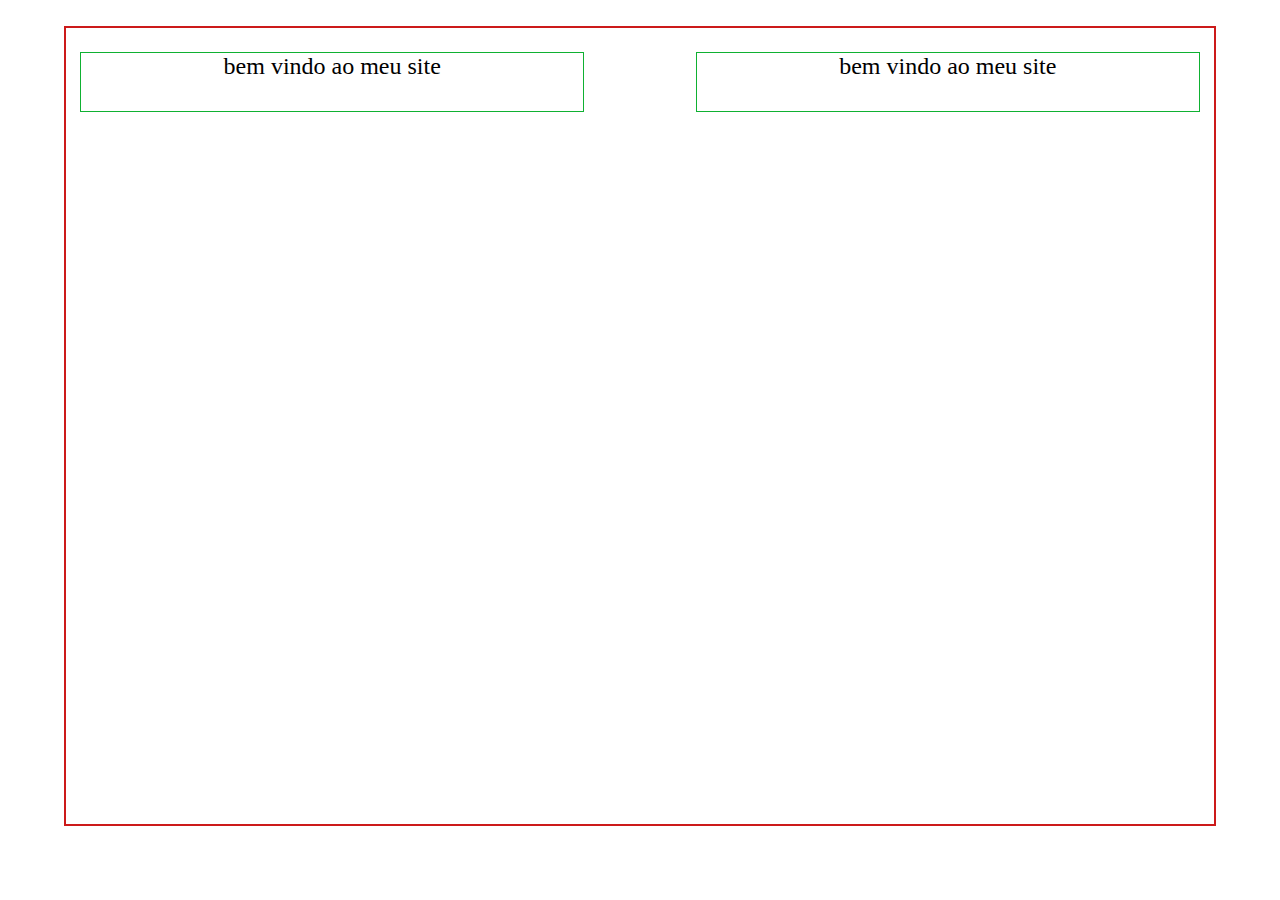
<file: exemplo1/index.html>
<!DOCTYPE html>
<html lang="en">
<head>
    <meta charset="UTF-8">
    <meta name="viewport" content="width=device-width, initial-scale=1.0">
    <link rel="stylesheet" href="index.css">
    <title>Document</title>
</head>
<body>

    

    <main class="container">

        <div class="coluna1">

            bem vindo ao meu site   

        </div>

        
        <div class="coluna1">

            bem vindo ao meu site

        </div>
    
      
    </main>

    
</body>
</html>
</file>
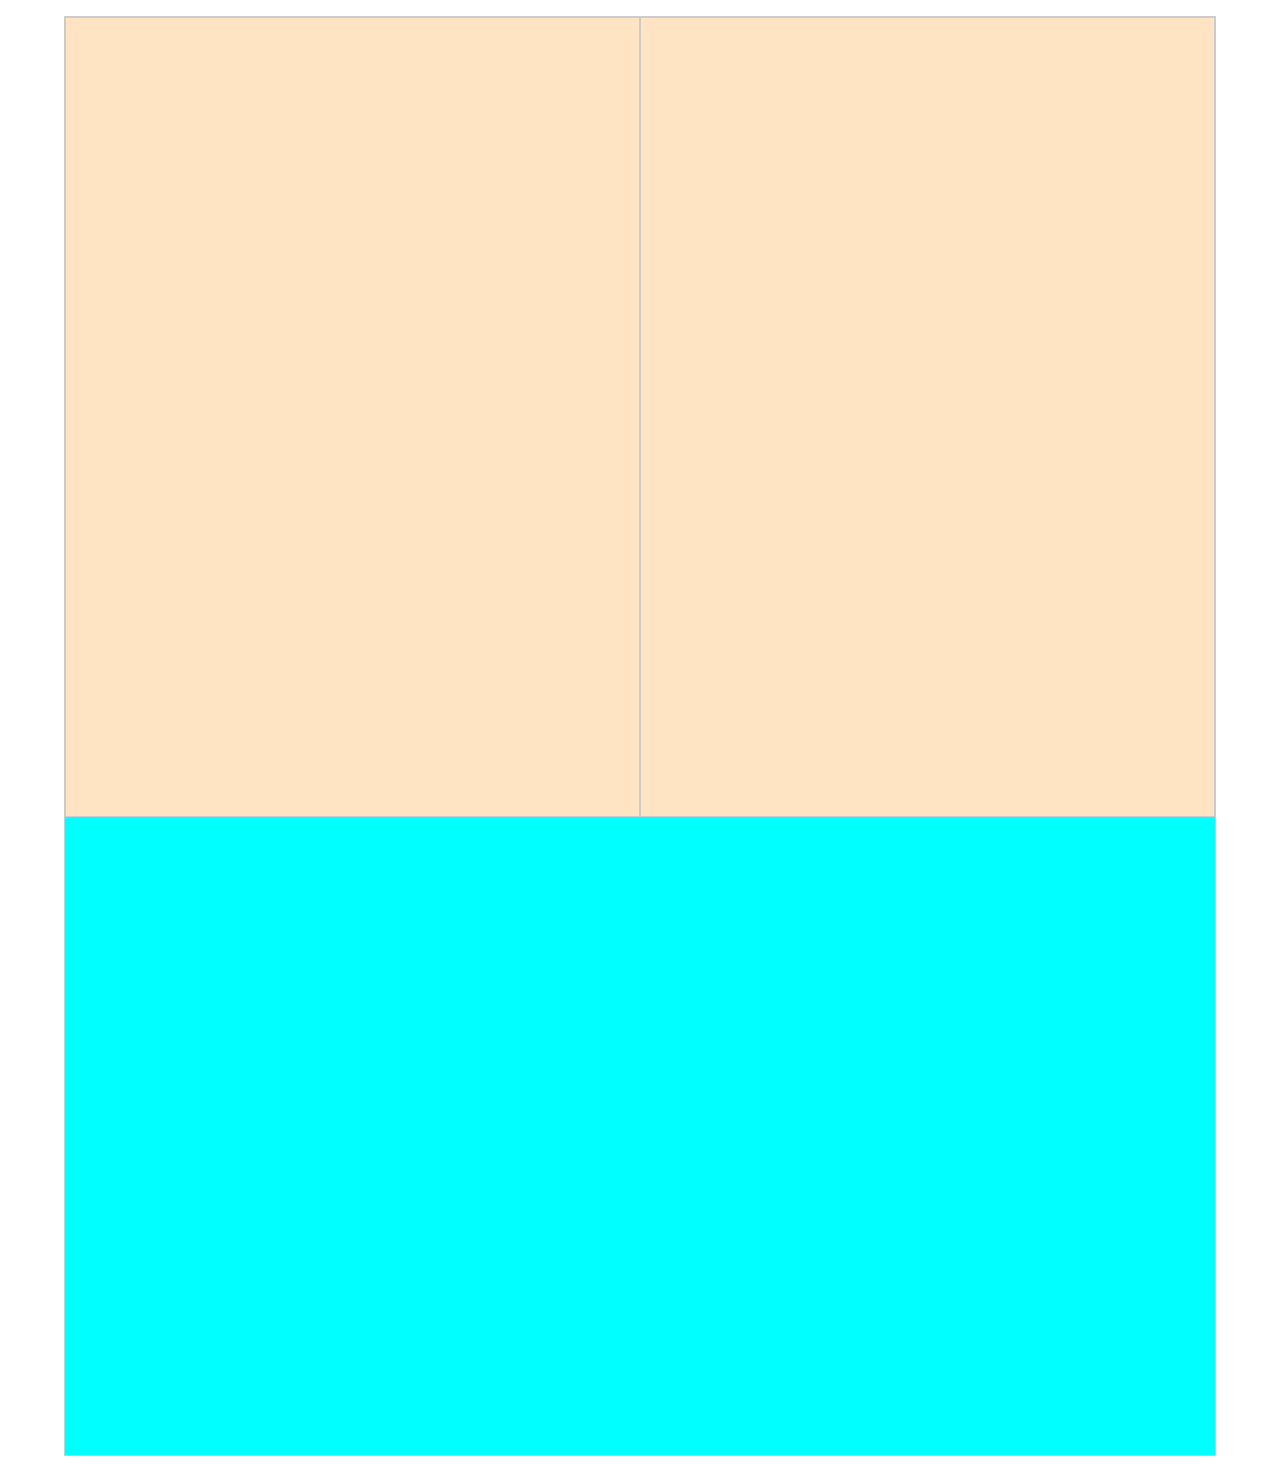
<file: exemplo2/index.html>
<!DOCTYPE html>
<html lang="en">
<head>
    <meta charset="UTF-8">
    <meta name="viewport" content="width=device-width, initial-scale=1.0">
    <meta http-equiv="X-UA-Compatible" content="ie=edge">
    <link rel="stylesheet" href="index.css">
    <title>Document</title>
</head>
<body>

    <main class="main">

        <section class="session">


        </section>

        <section class="session">

            
        </section>

    </main>


    
</body>
</html>
</file>
<file: exemplo1/index.css>
*{
    
    padding: 0;
    margin: 0;
    box-sizing: border-box;
    }



.container{

    display: table;
    padding: 0 .9em;
    margin: 2% auto;
    width: 90%;
    border: 2px solid #cc1a1a;
    height: 50em;
    min-width:  300px;
}

.coluna1{
    float: left;
    margin: 1em auto;
    text-align: center;
    margin-right: 2.5%;
    width: 45%;
    min-width: 200px;
    height: 60px;
    border: 1px solid #0fb132;
    font-size: 1.5em;
    

}

.coluna1:nth-child(2){

    margin-right: 0; 
    float: right;

}


@media screen and (max-width: 700px){



}
</file>
<file: exemplo2/index.css>
*{

    padding: 0;
    margin: 0;
    box-sizing: border-box;

}

.main{

    
    margin: 1em auto;
    width: 90%;
    border: 1px solid #ccc;
    height: 90em;
    background-color: aqua;
}

.session{

    float: left;
    width: 50%;
    border: 1px solid #ccc;
    background-color: bisque;
    height: 50em;

}
</file>
